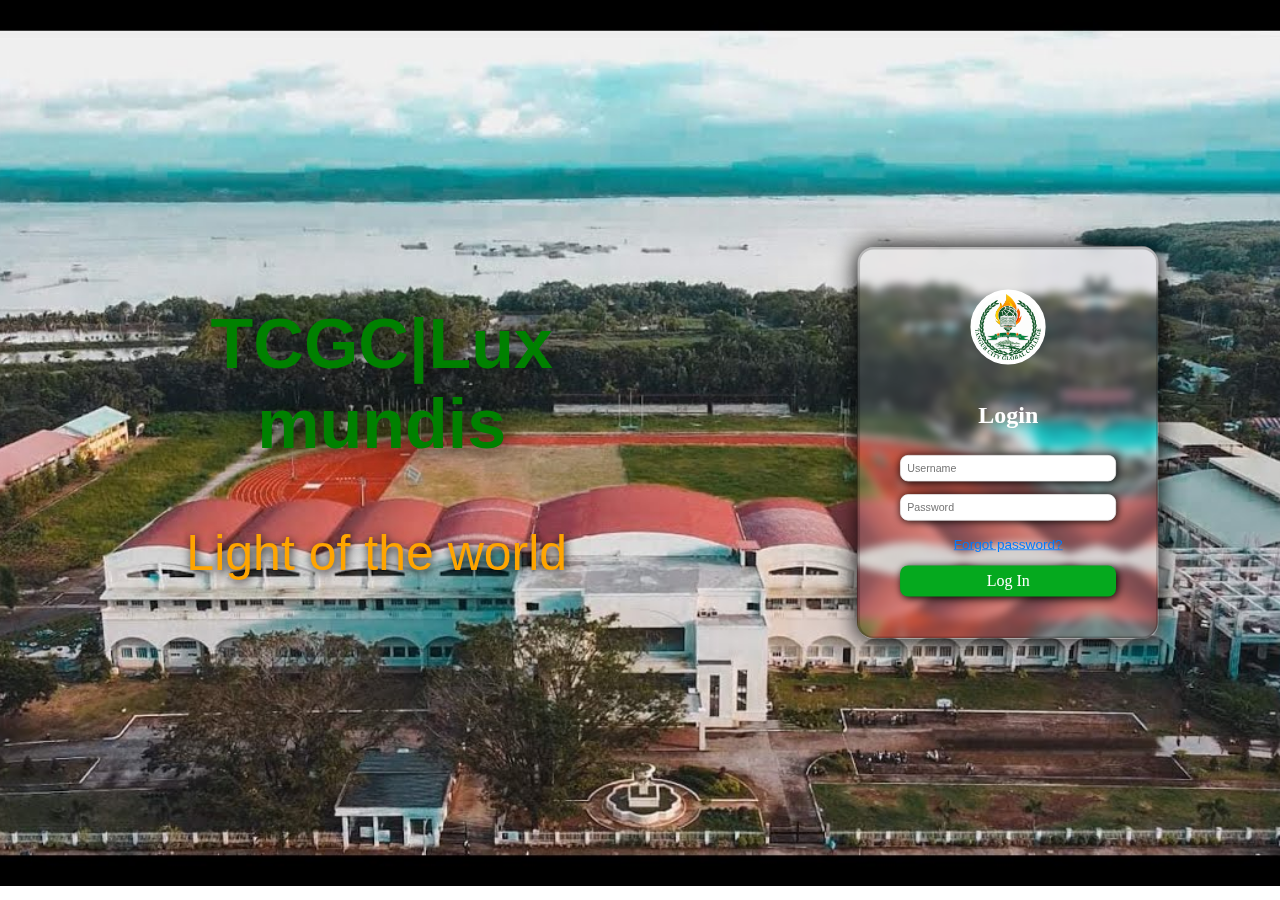
<file: index.html>
<!DOCTYPE html>
<html lang="en">

<head>
    <meta charset="UTF-8">
    <meta name="viewport" content="width=device-width, initial-scale=1.0">
    <title>Login Page</title>
    <style>
        body {
            height: 90vh;
            font-family: Arial, sans-serif;
            background: url("TCGC building.jpeg") no-repeat center/ cover;
            padding: 30px 2%;
            display: flex;
            justify-content: center;
            align-items: center;
        }

        .animated {
            transform: translateY(30px);
            opacity: 0;
            animation: slide-in 1s ease forwards;
            animation-delay: 1s;
        }

        @keyframes slide-in {
            100% {

                transform: translateY(0);
                opacity: 1;

            }
        }

        .login-box {

            width: 390px;
            margin: 100px auto;
            background-color: rgba(255, 255, 255, .1);
            border: solid rgba(0, 0, 0, 0.2);
            backdrop-filter: blur(5px);
            padding: 50px;
            border-radius: 20px;
            box-sizing: border-box;
            text-align: center;
            font-family: Arial, Helvetica, sans-serif;
            font-size: 20px;
            transform: scale(0.8);
            animation-delay: 1s;
            opacity: 5;
            animation: zoom-in 1s ease forwards;
            box-shadow: rgb(0, 0, 0) 0 0 30px;
            margin: 50px;
            margin-left: 100px;







        }

        @keyframes zoom-in {
            100% {
                transform: scale(1);

            }

        }


        .login-logo {
            width: 90px;
            height: 90px;
            margin-bottom: 16px;
            object-fit: cover;
            border: 2px solid rgb(255, 255, 255);
            border-radius: 50%;
            background: #ffffff;



        }

        .login-logo:hover {
            box-shadow: 0 0 30px rgb(255, 255, 255);

        }

        input[type="text"],
        input[type="password"] {
            width: 100%;
            padding: 8px;
            margin: 8px 0 8px 0;
            border: 1px solid #eeeeee;
            border-radius: 10px;
            box-sizing: border-box;
            background-color: rgb(255, 255, 255);
            color: rgb(0, 0, 0);
            animation: all 2s ease;

        }

        input:hover {
            border: 2px solid black;
            transform: scale(1.08);


        }


        .login-btn {
            width: 100%;
            padding: 8px;
            background: #05a91e;
            color: rgb(255, 255, 255);
            border: none;
            border-radius: 10px;
            cursor: pointer;
            margin-top: 8px;
            font-family: 'Times New Roman', Times, serif;
            font-size: 20px;
            box-shadow: rgb(0, 0, 0) 2px 2px 10px;
        }

        .login-btn:active {
            transform: scale(0.8);
            box-shadow: rgb(255, 255, 255) 0 0 10px;
        }

        .forgot-password {
            display: block;
            margin-top: 12px;
            margin-bottom: 8px;
            color: #007bff;
            text-decoration: underline;
            font-size: 17px;
        }

        .forgot-password:hover {
            text-decoration: underline;
        }

        h2 {

            font-size: 30px;
            color: white;
            font-family: 'Times New Roman', Times, serif;

        }

        h2:hover {
            color: black;
            text-shadow: rgb(255, 255, 255) 0 0 10px;
        }

        input {

            box-shadow: black 1px 1px 10px;
        }



        .animated {
            transform: translateY(30px);
            opacity: 0;
            animation: slide-in 2s ease forwards;
            animation-delay: 0;
        }

        @keyframes slide-in {
            100% {

                transform: translateY(1);
                opacity: 3;

            }

        }


        h1 {
            text-align: center;
            margin: 50px;
            padding-left: 10px;
            font-size: 70px;
            color: green;
            text-shadow: black 1px 2px 10px;
            font-family: Arial, Helvetica, sans-serif
        }

        p {
            margin-bottom: 50px;
            font-size: 50px;
            color: orange;
            text-shadow: black 1px 2px 10px;
            text-align: center;
            font-family: 'Franklin Gothic Medium', 'Arial Narrow', Arial, sans-serif;
        }

        h3 {
            text-align: left;
            margin-left: 100px;
            top: 0;
            color: white;
        }
    </style>
</head>

<body>

    <div class="nav">

        <h1 style="text-align: center;
            top: auto;
            margin-bottom: 60px; text-shadow: rgb(0, 0, 0) 0 0 30px;">TCGC|Lux mundis</h1>
        <p>Light of the world</p>
    </div>

    <div class=" login-box">
        <img class="login-logo" src="TCGC logo.png" alt="TCGC School Logo">


        <h2>Login</h2>
        <form id="loginForm" autocomplete="off" onsubmit="return login()">

            <input type="text" id="username" autocomplete="off" placeholder="Username" required><br>
            <input type="password" id="password" autocomplete="off" placeholder="Password" required><br>
            <a href="forgot-password.html" class="forgot-password">Forgot password?</a>
            <button type="submit" class="login-btn">Log In</button>
        </form>
    </div>

    <script>
        function login() {
            const username = document.getElementById('username').value;
            const password = document.getElementById('password').value;

            if (username === 'Admin' && password === '123') {
                window.location.href = 'Home.html';
            } else {
                alert('Invalid username or password!');
            }
            return false;
        }
    </script>
</body>

</html>
</file>
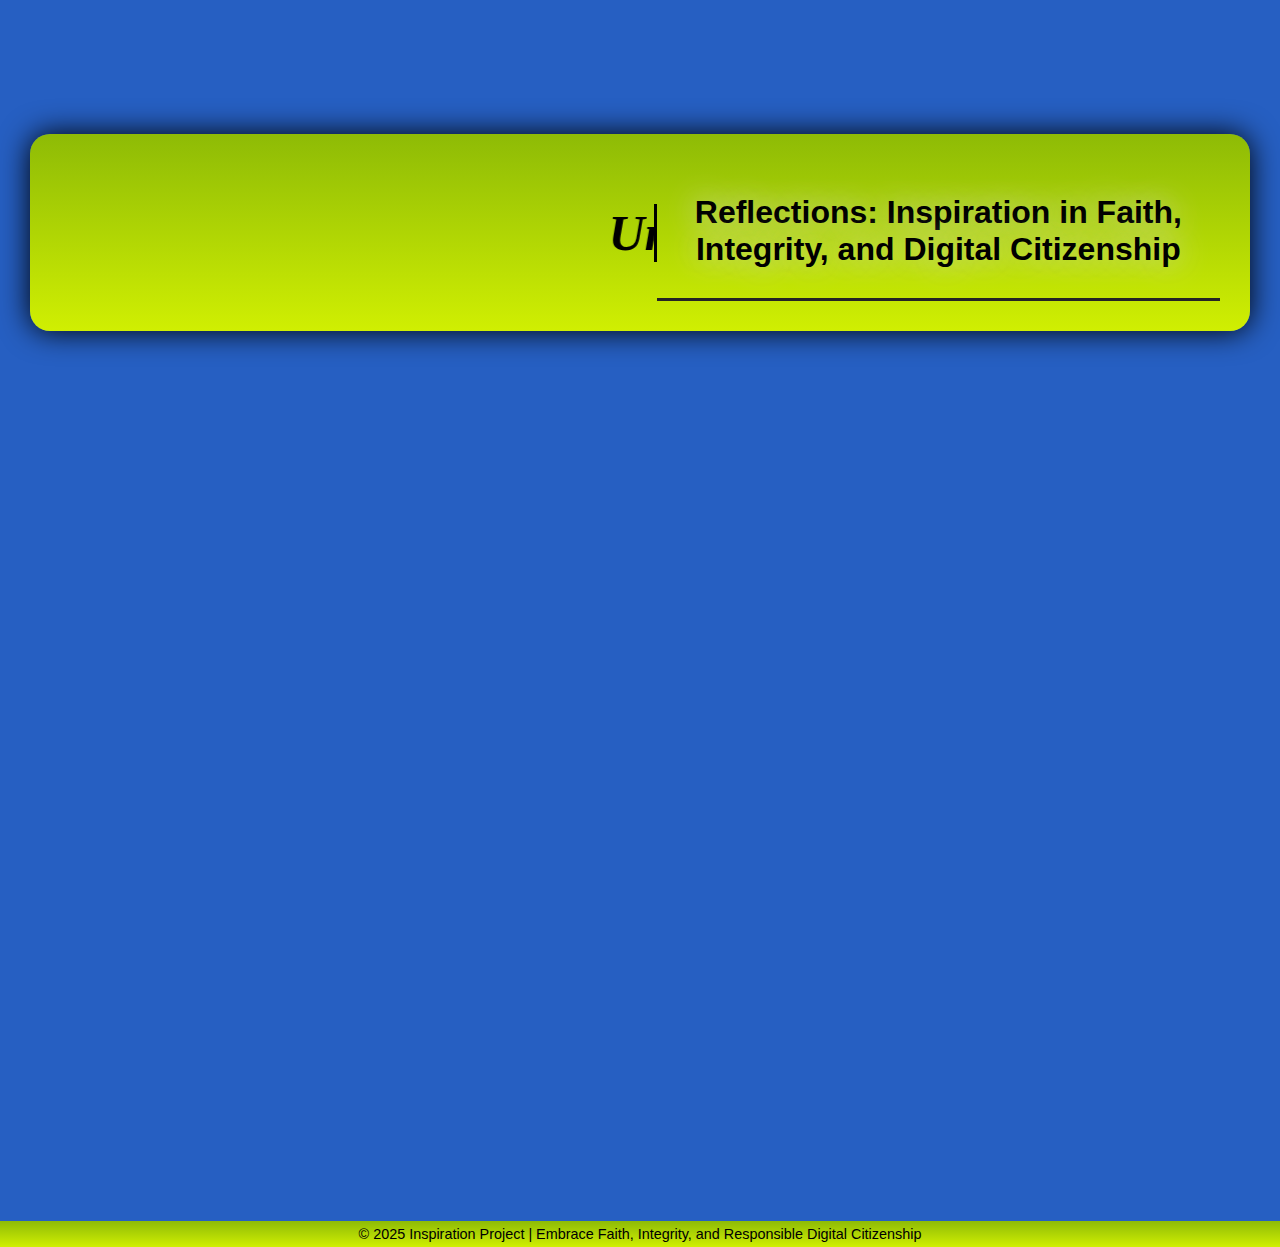
<file: First Page.html>
<!DOCTYPE html>
<html lang="en">

<head>
    <meta charset="UTF-8">
    <meta name="viewport" content="width=device-width, initial-scale=1.0">
    <title>Personal Reflection</title>
    <style>
        * {
            margin: 0;
            padding: 0;
            box-sizing: border-box;
            font-family: 'Poppins', sans-serif;
        }

        body {
            background-color: rgb(38, 95, 194);
        }

        h1 {
            text-align: center;
            color: rgb(0, 0, 0);
            font-family: arial;
            font-size: uppercase;
            padding: 30px;
            border-bottom: 3px solid rgb(37, 36, 36);
            text-shadow: rgb(214, 219, 213) 0 0 30px;
        }

        h1:hover {

            text-shadow: rgb(255, 255, 255) 0 0 30px;

        }

        p {
            font-size: 1.1em;
            line-height: 1.6em;
            text-align: center;
            margin: 0;
            color: #575454;
            font-size: 20px;
            font-family: 'Times New Roman', Times, serif;
            text-shadow: white 0 0 20px;

        }

        p:hover {
            text-align: center;

        }

        p:hover,
        p:active {
            border-color: rgb(219, 239, 7);
            text-shadow: rgb(222, 113, 4);
        }

        section {
            top: 59px;
            left: 50px;
            right: 30px;
            width: 100%;
            padding: 30px 0;
            z-index: 100;

        }


        .animated {
            transform: translateY(30px);
            opacity: 0;
            animation: slide-in 1s ease forwards;
            animation-delay: 0s;
        }

        @keyframes slide-in {
            100% {

                transform: translateY(0);
                opacity: 1;

            }

        }

        footer {
            text-align: center;
            margin-top: 2em;
            font-size: 0.9em;
            color: #000000;
            background: linear-gradient(180deg, #8ebb06, #d0ef02);
            padding: 5px;

        }

        .nav {
            display: flex;
            align-items: center;
            justify-content: center;
            background: linear-gradient(180deg, #8ebb06, #d0ef02);
            border-radius: 20px;
            padding: 30px;
            margin: 30px;
            box-shadow: rgb(0, 0, 0) 0 0 30px;
            margin-bottom: 5px;

        }

        header {
            position: absolute;
            top: 0;
            left: 0;
            right: 30px;
            margin: 0;
            padding: 30px 0;
            display: flex;
            justify-content: flex-end;
            align-items: end;
            z-index: 100;

        }

        .navbar a {
            font-size: 18px;
            color: rgb(255, 255, 255);
            text-decoration: none;
            font-weight: 600;
            margin: 20px;
            border-bottom: 3px solid transparent;
            transition: .8s;
            text-shadow: 5px 5px 30px rgb(0, 0, 0);
        }

        .navbar a:hover,
        .navbar a.active {
            border-color: rgb(255, 255, 255);
            color: rgb(255, 255, 255);
            text-shadow: white;
            transition: 0.5s;
            transform: translate(-10px, -20px);
        }

        .navbar a:active {
            border-color: rgb(232, 232, 232);
            color: rgb(232, 232, 232);
            transition: 0.5s;
            transform: translate(-10px, -20px);
        }

        .login-logo {
            width: 80px;
            height: 80px;
            box-shadow: 0 0 20px white;
            border: 2px solid white;
            margin-bottom: none;
            object-fit: cover;
            border-radius: 50%;
            margin-left: 30px;
            margin-top: 20px;
        }

        .container {
            display: flex;
            justify-content: center;
            align-items: space-between;
            gap: 150px;
            padding: 90px;
            margin: 40px;
            background-color: rgba(255, 255, 255, .1);
            border: solid rgba(255, 255, 255, .2);
            border-radius: 30px;
            backdrop-filter: blur(10px);
            transform: scale(0);
            animation: zoom-in 2s ease forwards;
            box-shadow: rgb(0, 0, 0) 0 0 30px;
            margin-bottom: 50px;


        }

        @keyframes zoom-in {
            100% {
                transform: scale(1)
            }


        }


        .card {
            width: 250px;
            border: 4px solid rgb(0, 0, 0);
            padding: 5px;
            background: linear-gradient(180deg, #8ebb06, #d0ef02);
            width: 100%;
            text-align: left;
            border-radius: 10px;
            border-bottom: 5px solid rgb(0, 0, 0);
            border-right: 10px solid rgb(0, 0, 0);
            box-shadow: black 0 0 30px;
            animation: all 2s ease;

        }

        .card:hover {

            transform: scale(1.05);


        }


        .card h2 {
            margin-top: 0;
            margin-bottom: 15px;
            text-align: center;
            font-weight: bold;
            color: rgb(0, 0, 0);
            font-family: 'Times New Roman', Times, serif;
            font-size: 30px;
            text-shadow: rgb(182, 178, 178) 0 0 20px;



        }

        .card:hover {

            box-shadow: rgb(253, 253, 253) 0 0 30px;

        }

        marquee {
            font-size: 50px;
            border-right: 3px solid black;
            color: rgb(0, 0, 0);
            font-weight: 800;
            text-decoration: italic;

        }

        marquee:hover {
            text-shadow: white 0 0 30px;
        }
    </style>
</head>

<body>
    <div class=" login-box">
        <img class="login-logo animated" src="TCGC logo.png" alt="TCGC School Logo">
        <header class="animated">
            <nav class="navbar">
                <a href="First Page.html" class="active">Personal reflection</a>
                <a href="Second Page.html">community service</a>
                <a href="Third Page.html">Inspiritional Portfolio</a>
                <a href="Fourth Page.html">Educational Page</a>
                <a href="Fifth Page.html">Faith & Technology Integration</a>
            </nav>
        </header>

        <div class="nav">
            <marquee behavior="circketoalternate" diretion="left"><i
                    style="font-family: 'Times New Roman', Times, serif;">Una ang Ginoo</i></marquee>
            <h1>Reflections: Inspiration in Faith, Integrity, and Digital Citizenship</h1>
        </div>


        <section class="animated">
            <div class="container ">
                <div class="card">
                    <h2>Faith</h2>
                    <p>
                        <strong><i
                                style="color: rgb(0, 0, 0); font-size: 22px;font-family: 'Times New Roman', Times, serif;">Faith</i></strong>
                        gives
                        us the strength to pursue what
                        is
                        good
                        even in
                        uncertain times.
                        It inspires hope, resilience, and a sense of purpose. By trusting in something greater,
                        we find courage to act with compassion and become sources of light for others.
                    </p>
                </div>

                <div class="card">
                    <h2>Integrity</h2>
                    <p>
                        <strong><i
                                style="color: rgb(0, 0, 0);font-size:22px;font-family: 'Times New Roman', Times, serif;">Integrity</i></strong>
                        means
                        doing what is right even
                        when
                        no one
                        is
                        watching.
                        Living with integrity builds trust and respect.Our actions online and offline
                        should reflect honesty and authenticity, inspiring others to uphold these values.
                    </p>
                </div>

                <div class="card">
                    <h2>Responsible<br> Digital Citizenship</h2>
                    <p>
                        In today's digital world, being a <i><b
                                style="color: rgb(0, 0, 0);font-size: 22px;font-family: 'Times New Roman', Times, serif">responsible
                                digital
                                citizen</b></i> is essential.
                        This means thinking critically, respecting others' privacy, and spreading kindness online.
                        By acting ethically and making informed decisions, we contribute to a better, safer digital
                        community.
                    </p>
                </div>
            </div>
        </section>




        <footer>
            &copy; 2025 Inspiration Project | Embrace Faith, Integrity, and Responsible Digital Citizenship
        </footer>
    </div>

</body>

</html>
</file>
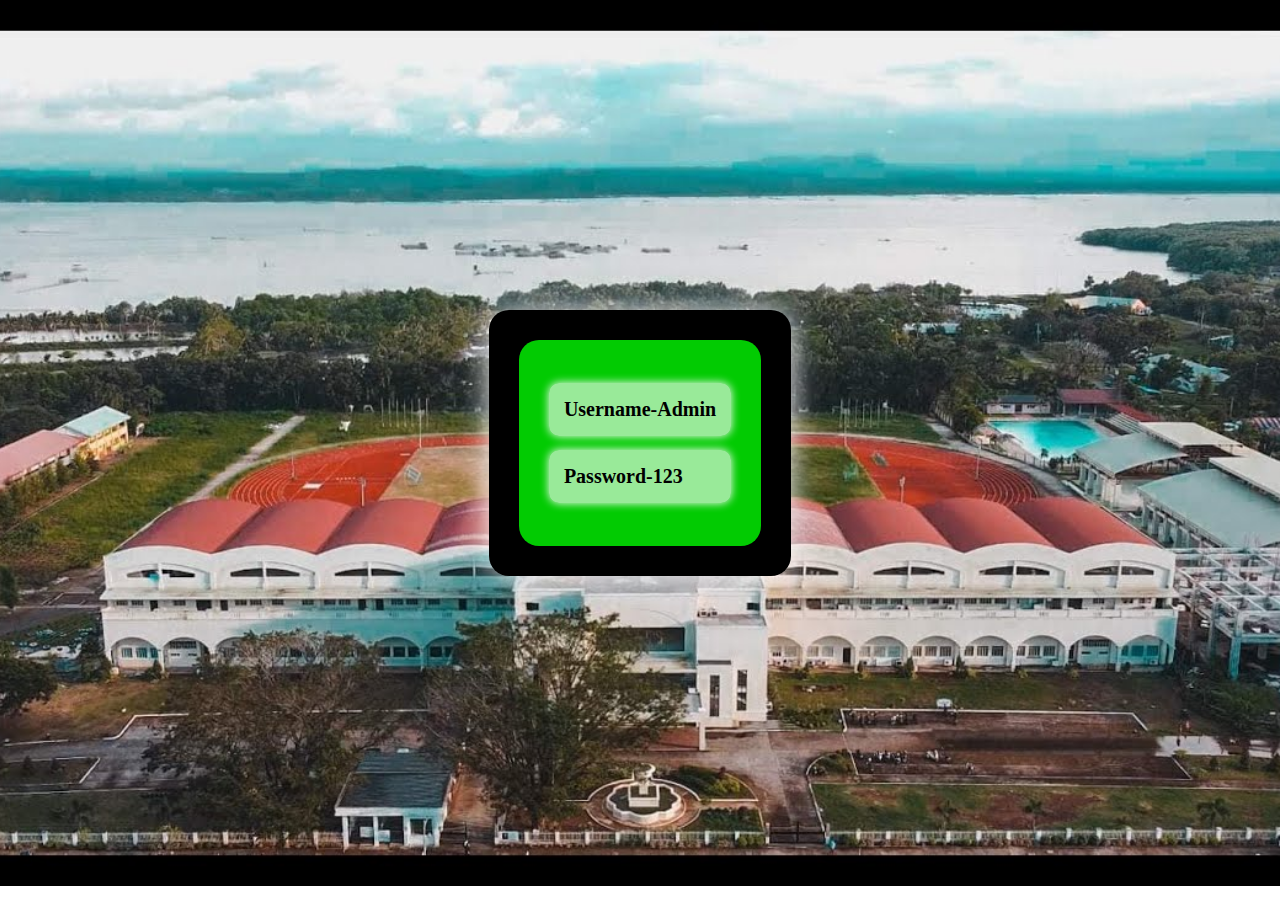
<file: forgot-password.html>
<!DOCTYPE html>
<html lang="en">

<head>
    <meta charset="UTF-8">
    <meta name="viewport" content="width=device-width, initial-scale=1.0">
    <title>Password</title>
    <link rel="stylesheet" href="forgot-password.html.css">
</head>

<body>
    <div class="container">
        <div class="card">
            <h1>Username-Admin</h1>
            <h1>Password-123</h1>
            </di>
        </div>
</body>

</html>
</file>
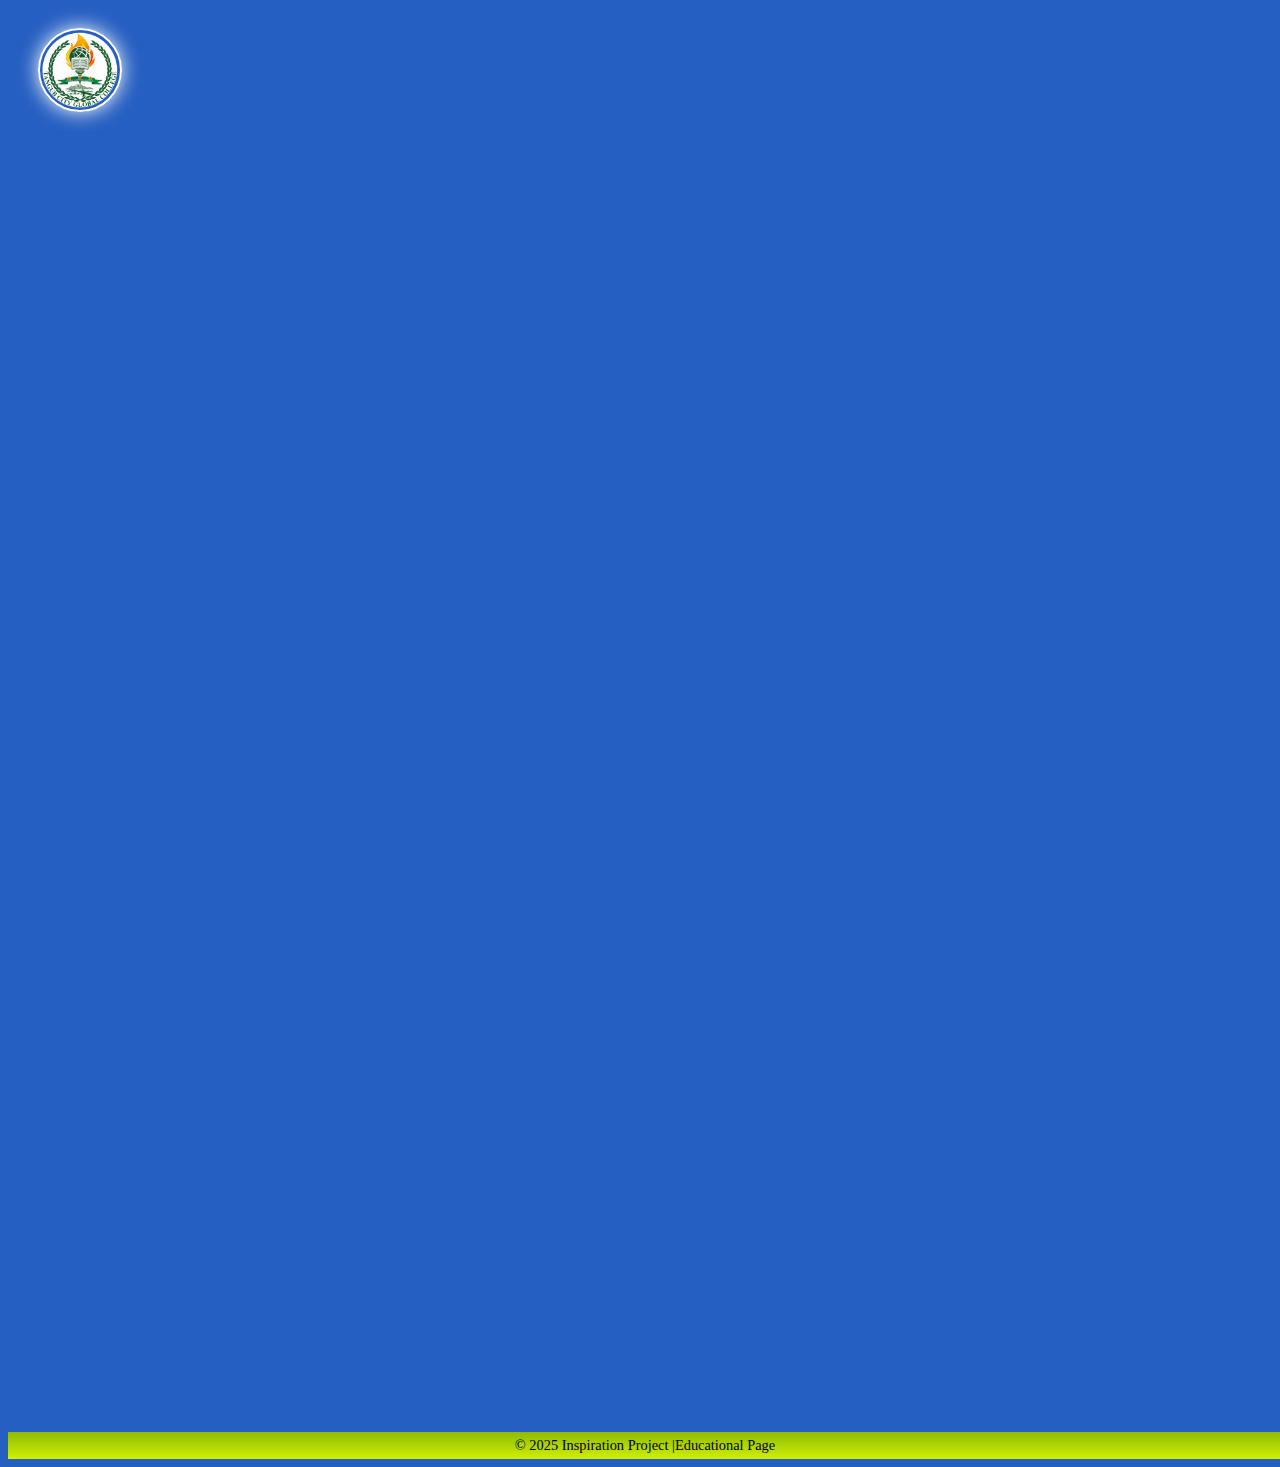
<file: Fourth Page.html>
<!DOCTYPE html>
<html lang="en">

<head>
    <meta charset="UTF-8">
    <meta name="viewport" content="width=device-width, initial-scale=1.0">
    <title>Educational Page</title>
    <style>
        body {
            background-color: rgb(38, 95, 194);
        }

        header {
            position: absolute;
            top: 0;
            left: 0;
            right: 30px;
            width: 100%;
            padding: 30px 0;
            display: flex;
            justify-content: flex-end;
            align-items: end;
            z-index: 100;
            width: 100%;

        }

        .animated {
            transform: translateY(30px);
            opacity: 0;
            animation: slide-in 4s ease forwards;
            animation-delay: 2;
        }

        @keyframes slide-in {
            100% {

                transform: translateY(1);
                opacity: 1;

            }
        }

        section {
            padding: 20px;
            text-align: center;
        }

        .wrap {
            padding: 5px;
            background: linear-gradient(180deg, #bbac06, #8fe406);
            border-radius: 30px;
            box-shadow: rgb(139, 139, 139) 0 0 30px;
            transform: scale(1);
            animation: zoom-in 2s ease forwards;


        }

        @keyframes zoom-in {
            100% {
                transform: scale(0)
            }
        }


        h1 {
            padding: 15px;
            font-size: 1.6rem;
            margin: 0
        }

        .lead {
            margin: 1px 0 0;
            color: var(--muted);
        }

        .navbar a {
            font-size: 18px;
            color: rgb(255, 255, 255);
            text-decoration: none;
            font-weight: 600;
            margin: 30px;
            border-bottom: 3px solid transparent;
            transition: .8s;
            margin-left: 50px 0;
            text-shadow: 5px 5px 30px rgb(0, 0, 0);

        }

        .navbar a:hover,
        .navbar a.active {
            border-color: rgb(255, 255, 255);
            color: rgb(255, 255, 255);
            text-shadow: white;
            transition: 0.5s;
            transform: translate(-10px, -20px);

        }

        .navbar a:active {
            border-color: rgb(232, 232, 232);
            color: rgb(232, 232, 232);
            transition: 0.5s;
            transform: translate(-10px, -20px);

        }

        .login-logo {
            width: 80px;
            height: 80px;
            box-shadow: 0 0 20px rgb(255, 255, 255);
            border: 2px solid white;
            margin-bottom: none;
            object-fit: cover;
            border-radius: 50%;
            margin-left: 30px;
            margin-top: 20px;


        }

        legend {
            width: 100%;
            text-align: center;

        }

        p.lead {
            margin: 10px 0 0;
            color: var(--muted)
        }

        .grid {

            grid-template-columns: 1fr 360px;
            gap: 24px;
            margin-top: 22px
        }

        .muted {
            background: linear-gradient(180deg, #76cc25, #9ee406);
            border: 3px solid black;
            border-radius: 20px;
            box-shadow: black 0 0 30px;
            padding: 40px;
            font-size: 20px;
            transform: scale(0);
            animation: zoom-in 2s ease forwards;


        }

        @keyframes zoom-in {
            100% {
                transform: scale(1)
            }

        }




        .principles {
            display: grid;
            grid-template-columns: repeat(2, 1fr);
            gap: 25px;

        }

        .principle {
            padding: 25px;
            border-radius: 20px;
            background: linear-gradient(180deg, #8ebb06, #d0ef02);
            border: 1px solid rgba(15, 23, 42, 0.04);
            box-shadow: rgb(0, 0, 0) 0 0 20px;
            margin-bottom: 30px;
        }

        .principle:hover {
            transform: scale(1.05);
        }

        .principle h4 {
            margin: 0 0 2px;
            font-size: 20px;
            text-align: center;
            text-shadow: rgb(255, 255, 255) 0 0 50px;
            color: rgb(0, 0, 0);

        }

        .principle p {
            margin: 0;
            font-size: 15px;
            color: var(--muted)
        }

        h3 {
            text-align: center;
            margin-right: 40%;
            margin-left: 39%;
            border-bottom: 3px solid rgb(26, 151, 204);
            font-size: 25px;
            margin-top: 20px;
            font-family: 'Times New Roman', Times, serif;
            color: white;
            text-shadow: white 0 0 30px;
        }

        h2,
        p {
            text-align: center;
            padding: 20px;

        }

        h2 {
            border-bottom: 3px solid rgb(26, 151, 204);
            margin-left: 30%;
            margin-right: 30%;
            padding: 20px;
            text-shadow: white 0 0 30px;
            color: white;
        }

        .container {
            height: 100%;
            margin-top: 90px;
            padding: 20px;
            margin: 50px;
            background-color: rgba(255, 255, 255, .1);
            border: solid rgba(255, 255, 255, .2);
            border-radius: 30px;
            box-shadow: black 0 0 30px;


        }

        .hero {

            color: white;
            text-align: center;
            padding: 10px;
        }

        .hero h1 {
            font-size: 3rem;
            margin-bottom: 10px;
            text-shadow: 2px 2px 10px #000;
        }

        .hero p {
            font-size: 1.2rem;
        }


        footer {
            text-align: center;
            margin-top: 2em;
            font-size: 0.9em;
            color: #000000;
            background: linear-gradient(180deg, #8ebb06, #d0ef02);
            padding: 5px;
            margin: 0;
            width: 100%;
        }
    </style>
</head>

<body>

    <div class="login-box">
        <img class="login-logo" src="TCGC logo.png" alt="TCGC School Logo">
        <header class="animated">
            <navbar class="navbar">
                <a href="First Page.html">Personal reflection</a>
                <a href="Second Page.html">community service</a>
                <a href="Third Page.html">Inspiritional Portfolio</a>
                <a href="Fourth Page.html" class="active">Educational Page</a>
                <a href="Fifth Page.html">Faith & Technology Integration</a>
            </navbar>
        </header>
        <container>
            <div class="hero animated">
                <h1>Una ang Ginoo</h1>
                <p>TCGC Tangub College - Integrating Faith and Digital Ethics</p>
            </div>

            <div class="container animated">
                <legend class="wrap">

                    <div>
                        <h1>Digital Ethics — Be Kind. Be Honest. Be Responsible.</h1>
                        <p class="lead">Short guide to moral &amp; ethical practices online for students, creators, and
                            communities.</p>
                    </div>
                </legend>


                <div class="grid animated">
                    <section class="card main">
                        <article aria-labelledby="what">
                            <h2 id="what">What is digital ethics?</h2>
                            <p class="muted">Digital ethics means using technology in ways that respect others, value
                                truth,
                                and
                                protect privacy. It covers behavior (how we speak, share, and react) and creation (how
                                we
                                produce, cite, and publish digital work).</p>
                        </article>

                        <section>
                            <h3>Core principles</h3>
                            <div class="principles" role="list">
                                <div class="principle" role="listitem">
                                    <h4>Kindness</h4>
                                    <p>Communicate respectfully; challenge ideas, not people. Before posting, ask: would
                                        I
                                        say
                                        this in person?</p>
                                </div>
                                <div class="principle" role="listitem">
                                    <h4>Honesty</h4>
                                    <p>Be truthful about your work. Don't fabricate sources, results, or authorship.</p>
                                </div>
                                <div class="principle" role="listitem">
                                    <h4>Attribution</h4>
                                    <p>Credit other creators and cite sources—even when reusing small parts like images
                                        or
                                        code
                                        snippets.</p>
                                </div>
                                <div class="principle" role="listitem">
                                    <h4>Privacy & Consent</h4>
                                    <p>Respect others' privacy. Ask before sharing private info or images of someone.
                                    </p>
                                </div>
                            </div>
                </div>

                </section>
        </container>
    </div>
    <footer>&copy; 2025 Inspiration Project |Educational Page</footer>
</body>

</html>
</file>
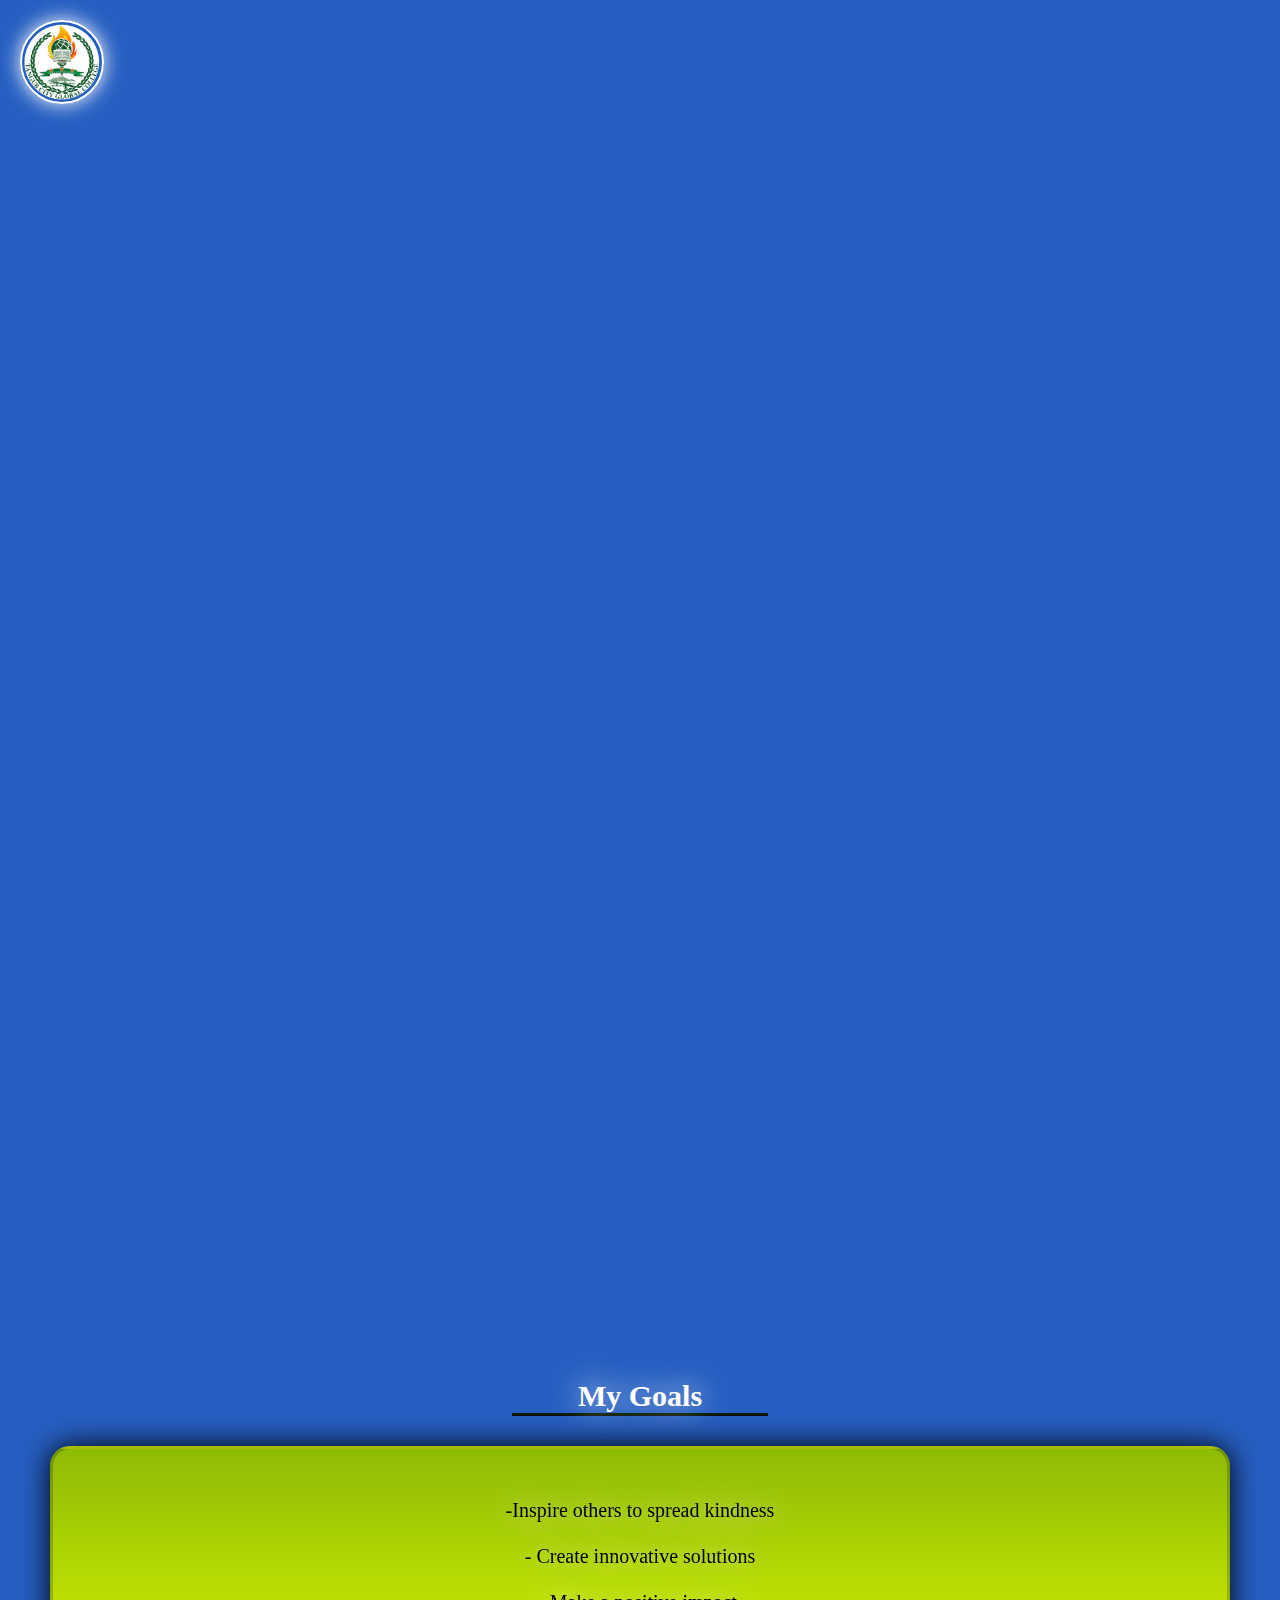
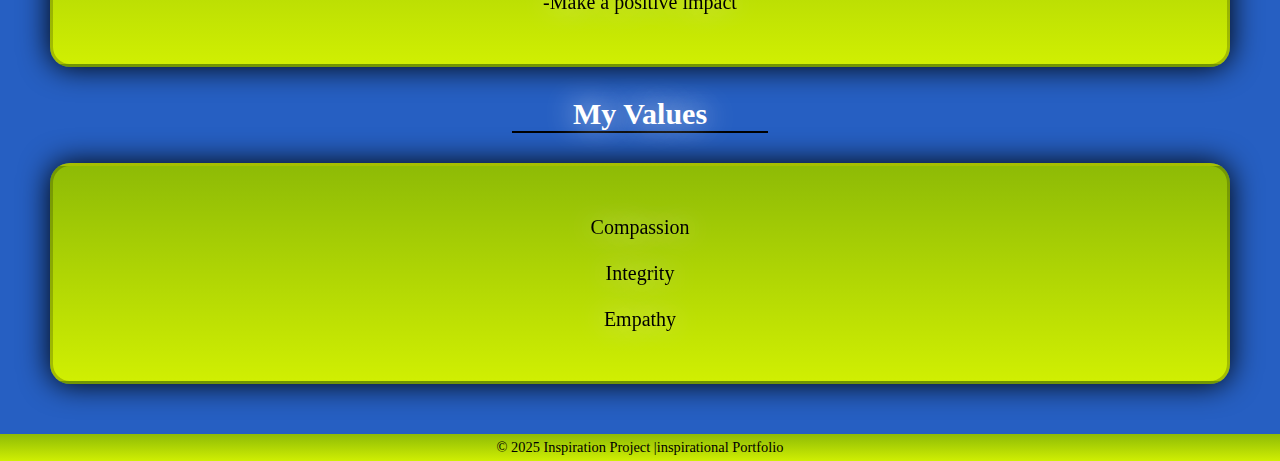
<file: Third Page.html>
<!DOCTYPE html>
<html lang="en">

<head>
    <meta charset="UTF-8">
    <meta name="viewport" content="width=device-width, initial-scale=1.0">
    <title>Inspiritional Portfolio</title>
    <style>
        body {
            height: 100vh;
            background-color: rgb(38, 95, 194);
            margin-top: auto;
            margin-bottom: auto;
            margin-left: auto;
            margin-right: auto;
            width: 100%;

        }

        .return-btn {
            display: flex;
            align-items: center;
            justify-content: center;
            margin: 0;
            padding: 5px;
            border-radius: 10px;
            margin-top: 50px;
            cursor: pointer;
            background-color: black;
            color: white;
            border: 5px solid white;
        }

        .return-btn:active {
            transform: scale(0.8);
            box-shadow: black 0 0 30px;
        }

        header {
            position: absolute;
            top: 0;
            left: 0;
            right: 30px;
            width: 100%;
            padding: 30px 0;
            display: flex;
            justify-content: flex-end;
            align-items: end;
            z-index: 100;
            width: 100%;

        }

        .navbar a {
            font-size: 18px;
            color: rgb(255, 255, 255);
            text-decoration: none;
            font-weight: 600;
            margin: 30px;
            border-bottom: 3px solid transparent;
            transition: .8s;
            margin-left: 50px 0;
            text-shadow: 5px 5px 30px rgb(0, 0, 0);

        }

        .navbar a:hover,
        .navbar a.active {
            border-color: rgb(255, 255, 255);
            color: rgb(255, 255, 255);
            text-shadow: white;
            transition: 0.5s;
            transform: translate(-10px, -20px);

        }

        .navbar a:active {
            border-color: rgb(232, 232, 232);
            color: rgb(232, 232, 232);
            transition: 0.5s;
            transform: translate(-10px, -20px);

        }

        .animated {
            transform: translateY(30px);
            opacity: 0;
            animation: slide-in 4s ease forwards;
            animation-delay: 0;
        }

        @keyframes slide-in {
            100% {

                transform: translateY(0);
                opacity: 1;

            }
        }

        .navbar a {
            font-size: 18px;
            color: rgb(255, 255, 255);
            text-decoration: none;
            font-weight: 600;
            margin: 30px;
            border-bottom: 3px solid transparent;
            transition: .8s;
            margin-left: 50px 0;
            text-shadow: 5px 5px 30px rgb(0, 0, 0);

        }

        .navbar a:hover,
        .navbar a.active {
            border-color: rgb(255, 255, 255);
            color: rgb(255, 255, 255);
            text-shadow: white;
            transition: 0.5s;
            transform: translate(-10px, -20px);

        }

        .navbar a:active {
            border-color: rgb(232, 232, 232);
            color: rgb(232, 232, 232);
            transition: 0.5s;
            transform: translate(-10px, -20px);

        }

        .login-logo {
            width: 80px;
            height: 80px;
            box-shadow: 0 0 20px white;
            border: 2px solid white;
            margin-bottom: none;
            object-fit: cover;
            border-radius: 50%;
            margin-left: 20px;
            margin-top: 20px;


        }

        .home-img .img-box {
            position: relative;
            width: 15vw;
            height: 15vw;
            border: 2px solid rgb(255, 255, 255);
            border-radius: 50%;
            box-shadow: white 0 0 30px;
            overflow: clip;
            margin-bottom: 50px;
            margin-left: 42%;



        }

        .home-img .img-box:hover {
            transform: scale(1.05);
        }

        .home-img .img-box img {
            position: absolute;
            display: block;
            bottom: 2px;
            width: 100%;
            object-fit: cover;

        }

        .home-img .img-box img {

            box-shadow: rgb(255, 255, 255);
        }

        h1 {
            font-size: 50px;
            text-decoration: none;
            text-align: center;
            border-radius: 5px;
            margin-left: 70px;
            margin-right: 70px;
            color: rgb(255, 255, 255);
            text-shadow: rgb(245, 245, 245) 0 0 30px;
            padding: 35px;
            transform: scale(0);
            animation: zoom-in 1s ease forwards;


        }

        @keyframes zoom-in {
            100% {
                transform: scale(1)
            }

        }



        h2 {

            text-align: center;
            color: rgb(255, 255, 255);
            border-bottom: 3px solid rgb(0, 0, 0);
            margin-left: 30%;
            margin-right: 30%;
            padding: 10px;
            font-size: 30px;
            text-shadow: white 0 0 30px;
        }

        h3 {
            text-align: center;
            font-size: 30px;
            border-bottom: 3px solid rgb(7, 22, 1);
            margin-left: 40%;
            margin-right: 40%;
            font-size: 30px;
            color: rgb(255, 255, 255);
            text-shadow: white 0 0 30px;
        }

        p {
            text-align: center;
            color: rgb(0, 0, 0);
            margin-bottom: 2px;
            font-size: 20px;
            padding: 50px;
            border-radius: 40px;
            font-family: 'Times New Roman', Times, serif;
            box-shadow: rgb(0, 0, 0) 0 0 30px;
            margin-left: 90px;
            margin-right: 90px;
            background: linear-gradient(180deg, #8ebb06, #d0ef02);
            border: solid rgba(0, 0, 0, 0.2);
            backdrop-filter: blur(50px);
            margin: 50px;

        }

        .work-grid {
            display: flex;
            align-items: center;
            gap: 20px;
            margin-top: 20px;
            overflow: hidden;

        }

        .card {

            border-radius: 10px;

            gap: 5px;
            display: flex;
            align-items: center;
            width: 100%;
            background: linear-gradient(180deg, #8ebb06, #d0ef02);
            border: solid rgba(0, 0, 0, );
            margin-top: 15px;
            width: 100%;
            border-radius: 30px;
            cursor: pointer;

        }

        .card img {
            border-radius: 10px;
            box-shadow: rgb(255, 255, 255) 0 0 30px;


        }

        .card img:hover {
            transform: scale(1.05);
            box-shadow: rgb(255, 255, 255) 0 0 30px;
            border: 2px solid white;

        }


        footer {
            text-align: center;
            margin-top: 2em;
            font-size: 0.9em;
            color: #000000;
            background: linear-gradient(180deg, #8ebb06, #d0ef02);
            padding: 5px;
            margin: 0;


        }

        .carousel {
            margin: 20px auto;
            width: 100%;
            height: 310px;
            display: flex;
            overflow: hidden;
            border-radius: 10px;
            box-shadow: rgb(0, 0, 0) 0 0 30p;
            margin-bottom: 50px;

        }

        .values {
            margin-bottom: 50px;
        }

        p:hover {
            transform: scale(1.05);
        }
    </style>
</head>

<body>
    <div class="login-box">
        <img class="login-logo" src="TCGC logo.png" alt="TCGC School Logo">
        <header class="animated">
            <navbar class="navbar">
                <a href="First Page.html">Personal reflection</a>
                <a href="Second Page.html">community service</a>
                <a href="Third Page.html" class="active">Inspiritional Portfolio</a>
                <a href="Fourth Page.html">Educational Page</a>
                <a href="Fifth Page.html">Faith & Technology Integration</a>
            </navbar>
        </header>
        <section>
            <h1>Inspiration Portfolio</h1>
            <div class="home-img animated">
                <div class="img-box">
                    <img src="JOHNALREY PICS.jpg" alt="John Alrey D. Gementiza">

                </div>
            </div>
            <section class="animated">
                <h2>About Me</h2>
                <p class="animated">My name is John Alrey D. Gementiza, and I'm from Taguranao, Tubod, Lanao del Norte.
                    I am
                    18 years old.
                    During my high school days, I chose the HUMSS strand.
                    As I stepped into college life, I realized it is very different from high school. The schedules now
                    include vacant times, and at first, I was afraid—wondering if I could handle this program. But as
                    time
                    passed, I slowly learned step by step. I discovered that just because something is hard doesn't mean
                    it's impossible. With willingness and determination, learning becomes possible.
                    Now, I am here to pursue my dreams. I truly believe that with God, nothing is impossible. You must
                    believe in Him, and also in yourself. Even though I don't have much knowledge about this program
                    yet, I
                    know that with consistency, a positive mindset, and the willingness to learn, I can survive and
                    succeed.
                    And also, I have met new friends who help me in times of need, who hang out with me, and who share
                    the
                    same mindset. I am grateful because I have met many people, made friends, and gotten to know them.
                    This
                    marks the beginning of my journey in college life.
                </p>
            </section>
        </section>

        <section class="animated">
            <div class="carousel">
                <div class="card animated">
                    <img width="300" height="250" src="cbdb23c6-eb11-4cc6-ab9a-eff8eb4687f3.jpg">

                    <img width="300" height="250" src="184a29a9-2835-4872-984c-085af6159278.jpg">

                    <img width="300" height="250" src="53e09bec-bca3-49b8-ab9f-344f4701e0a2.jpg">

                    <img width="300" height="250" src="951f7579-0c99-4d62-9787-8800adcde1fe.jpg">
                    <img width="300" height="250" src="c43ca7f7-ca3d-468e-b5de-7cbdbb650c62.jpg">
                </div>
            </div>
    </div>
    </section>
    <section>
        <div class="goals">
            <h3>My Goals</h3>
            <p style="background: linear-gradient(180deg, #8ebb06, #d0ef02);; border-radius: 20px;color:
                rgb(0, 0, 0); text-shadow: rgb(255, 255, 255) 0 0 30px; text-align: 
                center; margin: 10px; margin-right: 50px; margin-left: 50px;">
                -Inspire others to spread kindness<br><br>
                - Create innovative solutions<br><br>
                -Make a positive impact
            </p>
        </div>
        <div class="values">
            <h3 style="text-align: center; font-size: 30px;
            border-bottom: 2px solid rgb(0, 0, 0);  margin-left: 40%;
            margin-right: 40%;
            font-size: 30px;">My Values</h3>
            <p style="background: linear-gradient(180deg, #8ebb06, #d0ef02);
                 border-radius: 20px; color: rgb(0, 0, 0); text-shadow: rgb(255, 255, 255) 0 0 30px; 
                 text-align: center; margin: 10px; margin-right: 50px; margin-left: 50px;">
                Compassion<br><br>
                Integrity<br><br>
                Empathy<br>
            </p>
        </div>
    </section>
    <footer>&copy; 2025 Inspiration Project |inspirational Portfolio</footer>

</body>

</html>
</file>
<file: forgot-password.html.css>
body {
    height: 90vh;
    font-family: Arial, sans-serif;
    background: url("TCGC building.jpeg") no-repeat center/ cover;
    padding: 30px 2%;
    display: flex;
    justify-content: center;
    align-items: center;
    flex-direction: column;
    color: white;
}

h1 {
    font-size: 20px;
    font-family: 'Times New Roman', Times, serif;
    background-color: rgba(255, 255, 255, 0.6);
    box-shadow: white 0 0 10px;
    padding: 15px;
    border-radius: 10px;
    color: black;
}

h1:hover {
    color: red;
    box-shadow: rgb(255, 255, 255) 0 0 20px;
    transform: scale(1.05);
}

.card {
    box-shadow: rgb(0, 0, 0) 0 0 20px;
    padding: 30px;
    border-radius: 20px;
    border: 2px white 0 0 30px;
    background-color: rgb(2, 203, 2);
}

.card:hover {
    box-shadow: rgb(12, 121, 204) 0 0 30px;
    transform: scale(1.05);
}

.container {
    padding: 30px;
    border-radius: 20px;
    background: rgb(0, 0, 0);
    box-shadow: white 0 0 30px;
}
</file>
